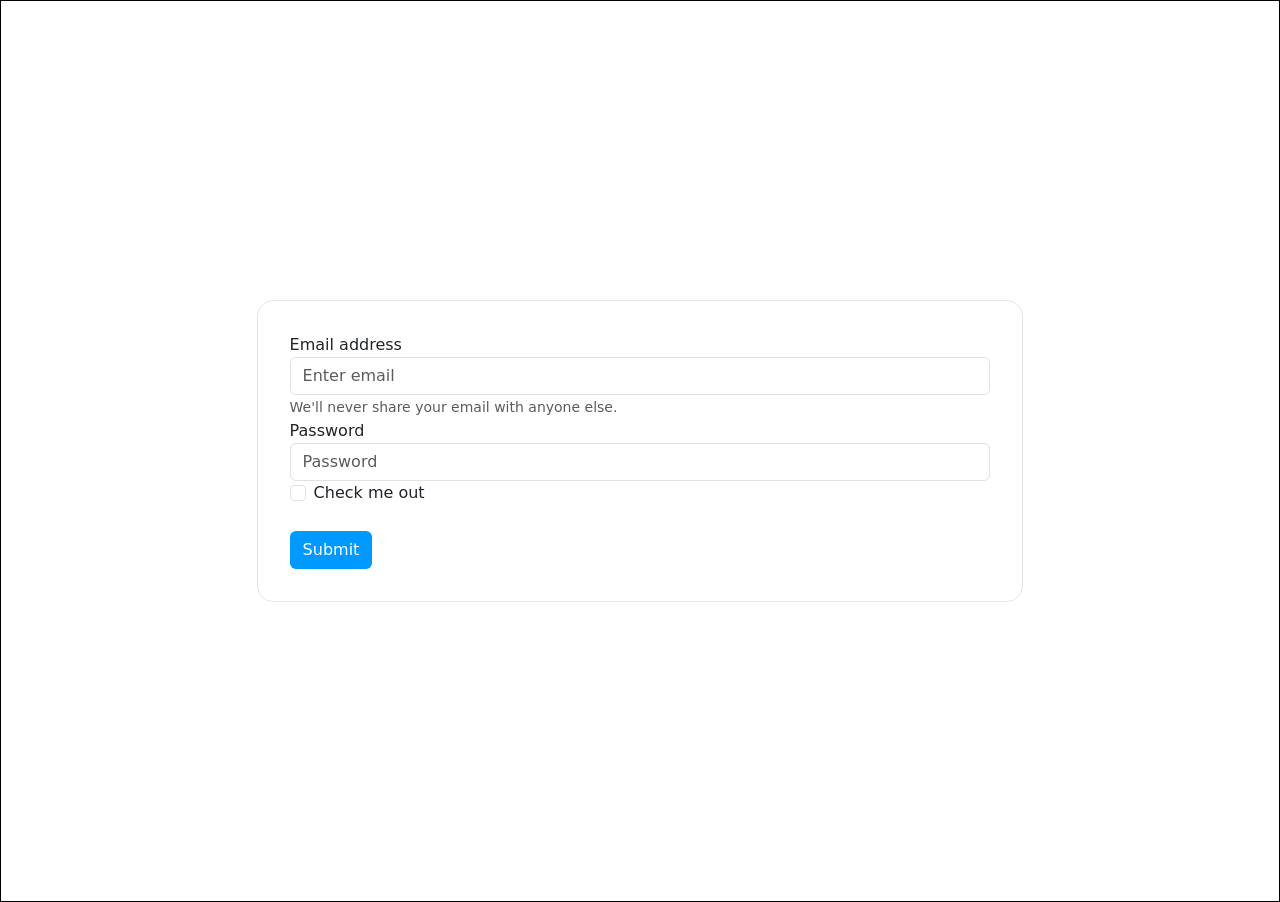
<file: Frontend/paginas/login.html>
<!DOCTYPE html>
<html lang="en">

<head>
    <meta charset="UTF-8">
    <meta name="viewport" content="width=device-width, initial-scale=1.0">
    <title>Document</title>
    <link rel="stylesheet" href="../assets/css/style.css">
    <link rel="stylesheet" href="https://cdn.jsdelivr.net/npm/bootstrap@5.2.3/dist/css/bootstrap.min.css">
</head>

<body>
    <div class="form-container">
        <form>
            <div class="form-login">

                <div class="form-group">
                    <label for="exampleInputEmail1">Email address</label>
            <input type="email" class="form-control" id="exampleInputEmail1" name="email" aria-describedby="emailHelp"
                placeholder="Enter email">
            <small id="emailHelp" class="form-text text-muted">We'll never share your email with anyone else.</small>
        </div>
        <div class="form-group">
            <label for="exampleInputPassword1">Password</label>
            <input type="password" class="form-control" id="exampleInputPassword1" name="password" placeholder="Password">
        </div>
        <div class="form-group form-check">
            <input type="checkbox" class="form-check-input" id="exampleCheck1">
            <label class="form-check-label" for="exampleCheck1">Check me out</label>
        </div>
        <button type="submit" id="submit" class="btn btn-blue" onclick="iniciar()">Submit</button>
    </div>
    </form>
</div>
    <script src="https://cdn.jsdelivr.net/npm/bootstrap@5.2.3/dist/js/bootstrap.min.js "></script>
    <script>
        const boton=document.getElementById('submit');
        boton.addEventListener('click',function(e){
            e.preventDefault();
            console.log('no debe enviarse')
        });
        const iniciar = () => {
            const email = document.querySelector('#exampleInputEmail1').value;
            const password = document.querySelector('#exampleInputPassword1').value;
            if(email == 'admin@admin' && password == 'admin'){
                window.location.href = '../paginas/productos.html';
                
            }
        }
    </script>
</body>

</html>
</file>
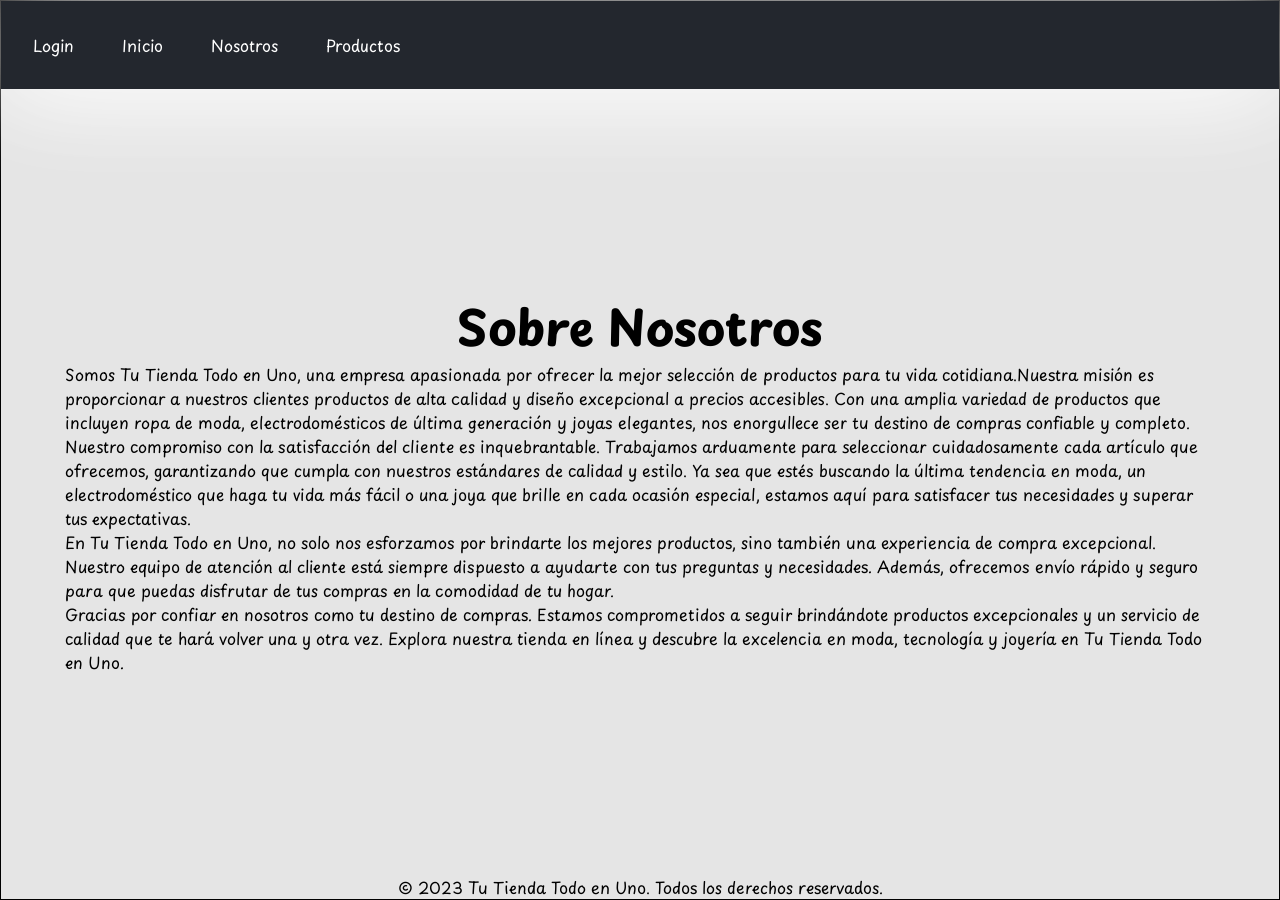
<file: Frontend/paginas/nostotros.html>
<!DOCTYPE html>
<html lang="en">
<head>
    <meta charset="UTF-8">
    <meta name="viewport" content="width=device-width, initial-scale=1.0">
    <title>Document</title>
    <link rel="stylesheet" href="../assets/css/style.css">
</head>
<body>
    <header class="site-header">
        <label for="check">|||</label>
        <input type="checkbox" id="check">
        <nav class="barra-celu">
            <a href="./login.html">Login</a>
            <a href="../index.html">Inicio</a>
            <a href="./nostotros.html">Nosotros</a>
            <a href="./electronica.html">Productos</a>
        </nav>
        <nav class="barra-pc">
            <a href="./login.html">Login</a>
            <a href="../index.html">Inicio</a>
            <a href="./nostotros.html">Nosotros</a>
            <a href="./electronica.html">Productos</a>
        </nav>
    </header>
    </header>
    <section class="nosotros">
        <h2>Sobre Nosotros</h2>
        <p>Somos Tu Tienda Todo en Uno, una empresa apasionada por ofrecer la mejor selección de productos para tu vida cotidiana.Nuestra misión es proporcionar a nuestros clientes productos de alta calidad y diseño excepcional a precios accesibles. Con una amplia variedad de productos que incluyen ropa de moda, electrodomésticos de última generación y joyas elegantes, nos enorgullece ser tu destino de compras confiable y completo.</p>

        <p>Nuestro compromiso con la satisfacción del cliente es inquebrantable. Trabajamos arduamente para seleccionar cuidadosamente cada artículo que ofrecemos, garantizando que cumpla con nuestros estándares de calidad y estilo. Ya sea que estés buscando la última tendencia en moda, un electrodoméstico que haga tu vida más fácil o una joya que brille en cada ocasión especial, estamos aquí para satisfacer tus necesidades y superar tus expectativas.</p>

        <p>En Tu Tienda Todo en Uno, no solo nos esforzamos por brindarte los mejores productos, sino también una experiencia de compra excepcional. Nuestro equipo de atención al cliente está siempre dispuesto a ayudarte con tus preguntas y necesidades. Además, ofrecemos envío rápido y seguro para que puedas disfrutar de tus compras en la comodidad de tu hogar.</p>

        <p>Gracias por confiar en nosotros como tu destino de compras. Estamos comprometidos a seguir brindándote productos excepcionales y un servicio de calidad que te hará volver una y otra vez. Explora nuestra tienda en línea y descubre la excelencia en moda, tecnología y joyería en Tu Tienda Todo en Uno.</p>
    </section>

    <footer>
        <p>&copy; 2023 Tu Tienda Todo en Uno. Todos los derechos reservados.</p>
    </footer>
</body>
</html>
</file>
<file: Frontend/assets/css/style.css>
@import url('https://fonts.googleapis.com/css2?family=Playpen+Sans:wght@100..700&display=swap');
*{
    margin: 0;
    padding: 0;
    box-sizing: border-box;
    text-decoration: none!important;
    list-style: none;
}
body{
    display: flex;
    flex-direction: column;
    justify-content: space-between;
    min-height: 100vh;
    border: 1px solid black;
    background: rgba(0, 0, 0, 0.1);
    font-family: 'Playpen Sans', cursive;

}
h2{
    text-align: center;
    font-size: 3rem;
}
.site-header{
    position: relative;
    width: 100%;
    display: flex;
    justify-content: start;
    align-items: center;
    padding: 1rem;
    background: #23272E;
    box-shadow: 1px 1px 100px rgba(255,255,255,0.9), -1px -1px 100px rgba(255,255,255,0.5);
}

.barra>a{
    color :white;
    font-size: 1.1rem;
    text-transform: uppercase;
}
#check{
    display: none;
}
.site-header>label{
    color: white;
    transform: rotate(90deg);
}
.barra-pc{
    display: none;
}
.barra-celu{
    position: absolute;
    display: flex;
    flex-direction: column;
    background-color: #23272E;
    top: 56px;
    left: 0;
    z-index: 10;
    height: 0;
    transition: all .5s;
    overflow: hidden;
}
.barra-celu>a,.barra-pc>a{
    color: white;
    padding: 1rem;
}
.barra-celu>a:hover,.barra-pc>a:hover{
    background-color: white;
    color: #09f;
    border-radius: 1rem;
}
#check:checked~.barra-celu{
    height: 30vh;
    width: 30vw;
}


@media (min-width:768px) {
    .barra-celu{
        display: none;
    }
    .barra-pc{
        display: flex;
        gap: 1rem;
        align-items: flex-end;
        width: 100%;
    }
    .site-header>label{
        display: none;
    }
}























.nosotros{
    display: flex;
    flex-direction: column;
    align-items: center;
    justify-content: center;
    width: 90%;
    margin: auto;
}











.cards-container{
    display: grid;
    width: 90%;
    margin: auto;
    gap: .5rem;
    grid-template-columns: repeat(auto-fit, minmax(300px, 1fr));
    padding: 2rem;
    transition: all .5s;
}

.card-item{
    display: flex;
    flex-direction: column;
    align-items: center;
    justify-content: center;
    box-shadow: 1px 1px 10px rgba(0, 0, 0, 0.1), -1px -1px 10px rgba(0, 0, 0, 0.1);
    position: relative;
    border-radius: 1rem;
}

.card-img-container{
    width: 100%;
    height: 300px;
    border-radius: 1rem;
    overflow: hidden;
}
.card-item>.card-img-container{
    width: 100%;
    height: 300px!;
    border-radius: 1rem;
    overflow: hidden;

}


.card-img-container>img{
    width: 100%;
    transition: all .5s;
}
.card-product:hover > .card-img-container>img{
    transform: scale(1.2);
}
.card-texto{
    border-radius: 1rem;
    width: 100%;
    height: 100%;
    display: flex;
    text-align: center;
    position: absolute;
    justify-content: center;
    align-items: center;
    font-size: 3rem;
    opacity: 0;
    transition: all .1s;
    font-family: 'Playpen Sans', cursive;
}
.card-texto>button{
    color: white;
    z-index: 1000;
}
.card-item:hover>.card-texto{
    opacity: 1;
    background-image: linear-gradient(45deg, rgba(0, 0, 0, 0.5) 0%, rgba(0, 0, 0, 0) 100%);
    color: white;
}
.card-item:hover>.card-img-container>img{
    transform: scale(1.2);
    z-index: -1;
}










/*formulario de login */

.form-container{
    display: flex;
    align-items: center;
    justify-content: center;
    width: 100%;
    height: 100vh;
}
.form-container>form{
    width: 60%;
    margin: auto;
    border: 1px solid rgba(0, 0, 0, 0.1);
    padding: 2rem;
    border-radius: 1rem;
}

.btn-blue{
    background-color: #09f!important;
    color: white!important;
    margin-top: 1.5rem;
}
.btn-blue:hover{
    background-color: #099!important;
}


/*galeria de productos*/


.product-container{
    display: grid;
    width: 90%;
    margin: auto;
    gap: .5rem;
    grid-template-columns: repeat(auto-fit, minmax(300px, 1fr));
    padding: 2rem;
    transition: all .5s;
}
.card-product{
    display: flex;
    flex-direction: column;
    align-items: center;
    justify-content: center;
    box-shadow: 1px 1px 10px rgba(0, 0, 0, 0.1), -1px -1px 10px rgba(0, 0, 0, 0.1);
    position: relative;
    border-radius: 1rem;
}
.card-title{
    font-size: 1.5rem;
    text-transform: capitalize;
    width: 90%;
    text-align: center;
    margin: .5rem;
    overflow: hidden;
    white-space: nowrap;
    text-overflow: ellipsis;
}
.card-price{
    font-size: 1.5rem;
    color: #099;
    position: relative;
}
.card-price::before{
    content: '$';
}
.card-btn{
    color: white;
    display: flex;
    justify-content: center;
    align-items: center;
    width: 100%;
    gap: 1rem;
    margin: .5rem auto;
    border-radius: 1rem;
}
.card-btn button{
    color: white;
}
.card-description{
    font-size: 1rem;
    text-align: start;
    width: 80%;
    margin: auto;
}
.card-txt{
    white-space: nowrap;
    text-overflow: ellipsis;
    overflow: hidden;
}
.card-txt.show{
    white-space: wrap;

}

#verMas{
    cursor: pointer;
}
.card-img-container{
    width: 80%;
    height: 200px;
    position: relative;
}
.verMas{
    position: absolute;
    width: 100%;
    height: 100%;
    display: flex;
    justify-content: center;
    align-items: center;
    background-color: rgba(0, 0, 0, 0.5);
    opacity: 0;
    transition: all .5s;
    top: 0;
    left: 0;
}
.card-img-container:hover .verMas{
    opacity: 1;
    z-index: 1000;
}












footer{
    display: flex;
    flex-direction: column;
    align-items: center;
    justify-content: center;
}
.footer-header,.footer-mid{
    width: 100%;
    display: flex;
    flex-direction: column;
    align-items: center;
    gap: .5rem;
}
.footer-header>article{
    display: flex;
    flex-direction: column;
    align-items: center;
    justify-content: center;
    text-align: center;
    position: relative;
    width: 80%;
    padding: .5rem;
}
@media(min-width:768px){
    .footer-header,.footer-mid{
        flex-direction: row;
        width: 80%;
    }
    .footer-header>article:nth-child(2)::after{
        content: '';
        position: absolute;
        display: flex;
        width: 1px;
        background-color: rgba(0, 0, 0, 0.1);
        height: 40%;
        left: 0;
    }
    .footer-header>article:nth-child(2)::before{
        content: '';
        position: absolute;
        display: flex;
        width: 1px;
        background-color: rgba(0, 0, 0, 0.1);
        height: 40%;
        right: 0;
    }
}



.footer-header>article>div>span{
    color: #09f;
}
.footer-mid{
    gap: 1rem;
    justify-content: center;
    margin-top: 1.5rem;
}
.footer-mid>article{
    width: 80%;
    border: 1px dotted rgba(0, 0, 0, 0.1);
    height: 10rem;
    padding: 3rem;
    margin-bottom: 1rem;
    display: flex;
    flex-direction: column;
    align-items: center;
    justify-content: center;
    text-transform: capitalize;
}
@media (min-width:768px) {
    .footer-mid>article{
        width: 40%;
    }
}
.footer-mid>article>a{
    color: #09f;
}
.footer-end{
    display: flex;
    gap: 1rem;
    justify-content: center;
    align-items: center;
}
</file>
